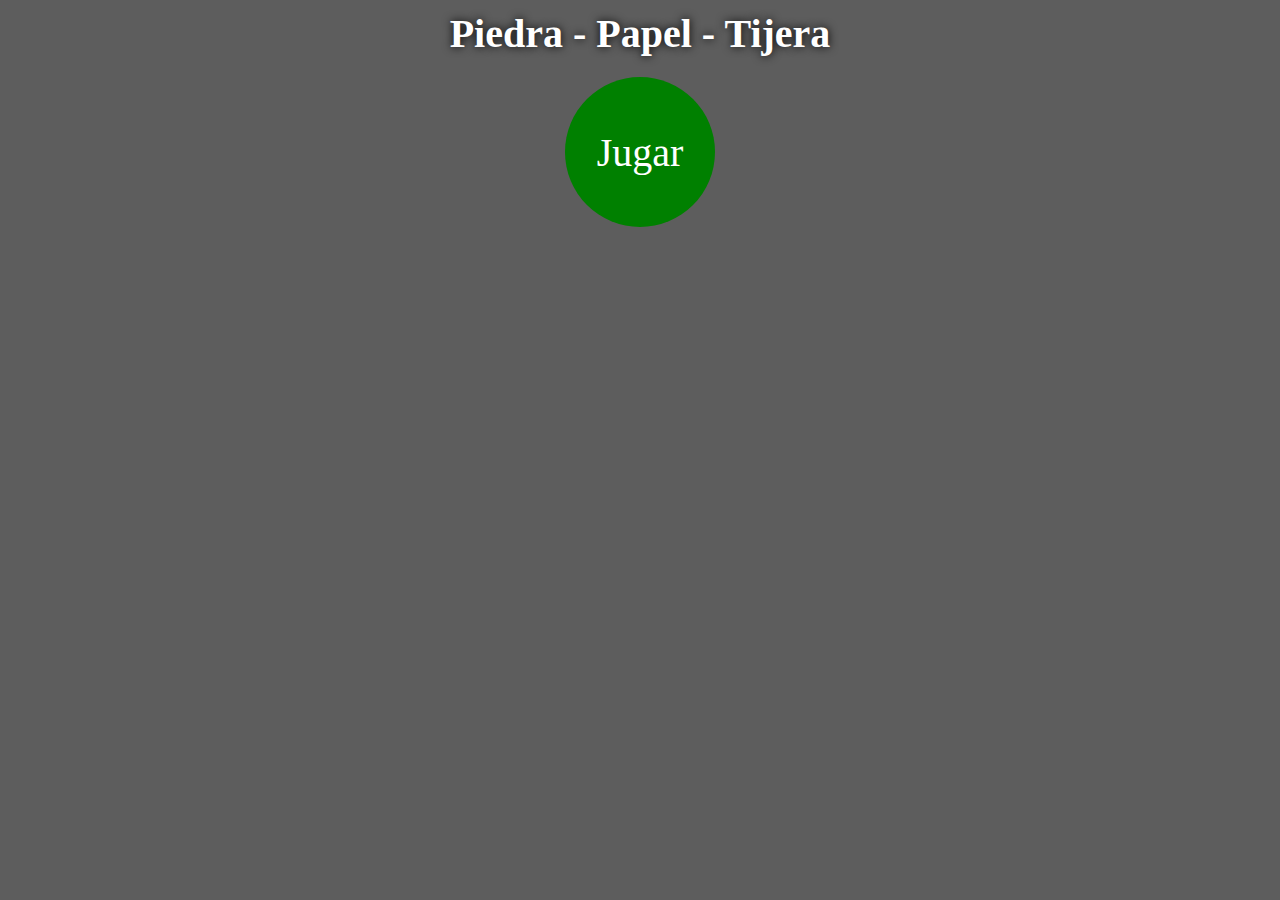
<file: index.html>
<!DOCTYPE html>
<html lang="en">
<head>
  <meta charset="UTF-8">
  <meta name="viewport" content="width=device-width, initial-scale=1.0">
  <link rel="stylesheet" href="styles/index.css">
  <title>Piedra Papel Tijera</title>
</head>
<body id="body" class="body">
  <h1 class="title">Piedra - Papel - Tijera</h1>
  <a class="anchor-game" href="game.html">Jugar</a>
</body>
</html>
</file>
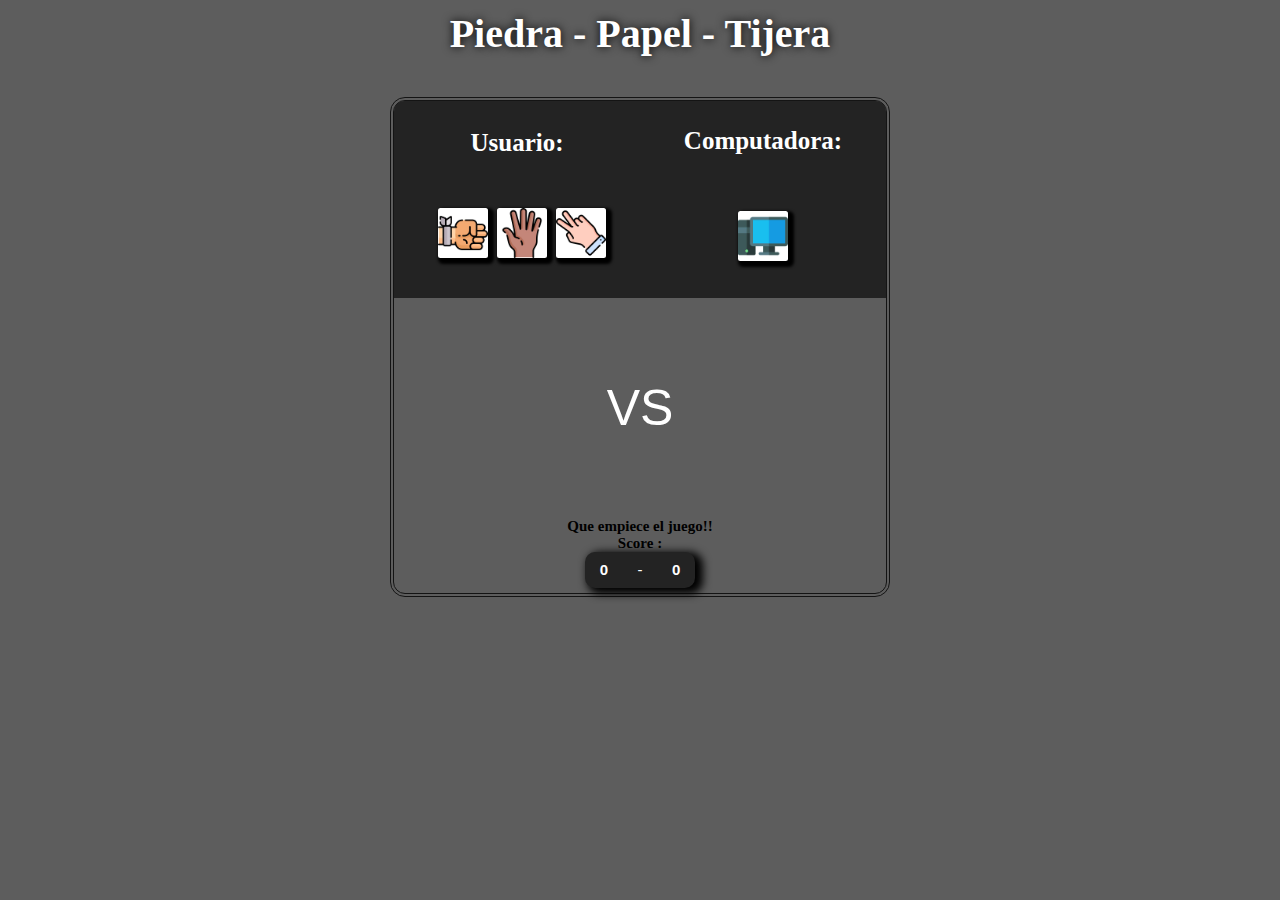
<file: game.html>
<!DOCTYPE html>
<html lang="en">
<head>
  <meta charset="UTF-8">
  <meta name="viewport" content="width=device-width, initial-scale=1.0">
  <link rel="stylesheet" href="styles/index.css">
  <link rel="stylesheet" href="styles/game.css">
  <title>Piedra - Papel - Tijera</title>
</head>
<body>
  <h1>Piedra - Papel - Tijera</h1>
  <div class="container">
    <div class="shift">
      <div class="container-user">
        <h2>Usuario:</h2>
        <div class="buttons">
          <button id="rock" type="button">
            <img class="user-Select" src="assests/piedra.jfif" alt="Boton Imagen"  width="50" height="50">
          </button>
          <button id="paper">
            <img class="user-Select" src="assests/mano.jfif" alt="Boton Imagen" width="50" height="50">
          </button>
          <button id="scissor">
            <img class="user-Select" src="assests/tijera.jfif" alt="Boton Imagen" width="50" height="50">
          </button>
        </div>
      </div>
      <div class="container-cpu">
        <h2>Computadora:</h2>
        <div class="cpu-options">
          <img class="user-Select" src="assests/CPU.jfif" alt="Boton Imagen"  width="50" height="50">
        </div>
      </div>
    </div>
    <div class="container-result">
      <img id="shift-user" src="assests/transparent-picture.png" width="100" height="100"></img>
      <p>VS</p>
      <img id="shift-cpu" src="assests/transparent-picture.png" width="100" height="100"></img>
    </div>    
    <h2 id="result"> Que empiece el juego!!</h2>
    <div class="markert">
      <h2>Score :</h2>
      <div class="counted">
        <p id="point-user"><strong> 0</strong></p>
          <p>-</p>
        <p id="point-cpu"><strong> 0</strong></p>
      </div>
    </div>
  </div>
  <script src="app.js"></script>
</body>
</html>
</file>
<file: styles/index.css>
* {
  margin: 0;
  padding: 0;
  box-sizing: border-box;
}

html {
  font-size: 10px;
}

body {
  width: 100vw;
  height: 100vh;
  background-color: #5d5d5d;  
  display: flex;
  flex-direction: column;
  align-items: center;  
}

h1 {
  text-align: center;
  margin-top: 1rem;
  font-size: 4rem;
  color: #fff;
  text-shadow: 0 0 10px #030303;
}

a {
  margin-top: 2rem;
  font-size: 4rem;
  text-decoration: none;
  color: #fff;
  background-color: green;
  width: 15rem;
  height: 15rem;
  border-radius: 50%;
  display: flex;
  justify-content: center;
  align-items: center;
}
</file>
<file: styles/game.css>
.container {
  width: 50rem;
  height: 50rem;
  border-radius: 15px;
  border: double 4px #141414;
  margin: 4rem;
  display: flex;
  flex-direction: column;
  align-items: center;  
}

.shift {
  width: 100%;
  height: 40%;  
  display: flex;
  border-radius: 15px 15px 0 0;
}

.shift > .container-user,
.shift > .container-cpu {
  width: 50%;
  height: 100%;
  background-color: #232323;  
}

.shift > .container-user {
  border-top-left-radius: 10px;
  display: flex;
  flex-direction: column;
  align-items: center;
  justify-content: space-around;
}

.shift > .container-cpu {
  display: flex;
  flex-direction: column;
  align-items: center;
  justify-content: space-around;
}

.container-cpu > p {
  color: #fff;
  font-weight: 700;
  font-size: 2.5rem;
}

.container-user > .buttons {
  width: 100%;
  height: 50%;
  display: flex;
  justify-content: space-around;
  padding: 3.5rem;
  margin-bottom: 1.8rem;
}

.buttons > button {
  width: 4rem;
  height: 4rem;
  border-radius: 50%;
  border: none;
  cursor: pointer;
}

button:hover,
button:focus {
  background-color: #4c4343;
  color: #fff;
}

.container-cpu > h2 {
  
  color: rgb(255, 255, 255);
  font-size: 2.5rem;
}
.container-user > h2{
margin-top: 2rem;
color: rgb(255, 255, 255);
font-size: 2.5rem;
}
.shift > .container-cpu {
  border-top-right-radius: 10px;
}

.container-result {
  width: 100%;  
  display: flex;
  justify-content: center;
  align-items: center;
}

.container-result > img {
  margin: 6rem;
  border: none; /* Usar 'none' en lugar de '0' */
  box-shadow: none;
  background: none;
  outline: none; /* Añadir esta línea */

}

.container-result > p{
  font-size: 5rem;
  font-family: Arial, Helvetica, sans-serif;
  color: white;
  text-shadow: #141414;
}

.user-Select{
  border-radius:  5%;
  box-shadow: 3px 3px 3px 3px  ;
}

.cpu-options img{
  margin: 0.3rem;
  margin-bottom: 0.8rem;
}

.markert{
  text-align: center;
}


.counted{
  display: flex;
  justify-content: space-around;
  background-color: #232323;
  align-content: center;
  align-items: center;
  text-align: center;
  width: 11rem;
  height: 3.6rem;
  box-shadow: 5px 3px 8px 3px;
  border-radius: 10px;

}

.counted > p{
  font-family: Arial, Helvetica, sans-serif;
  font-size: 1.5rem;
  color: white;
}
</file>
